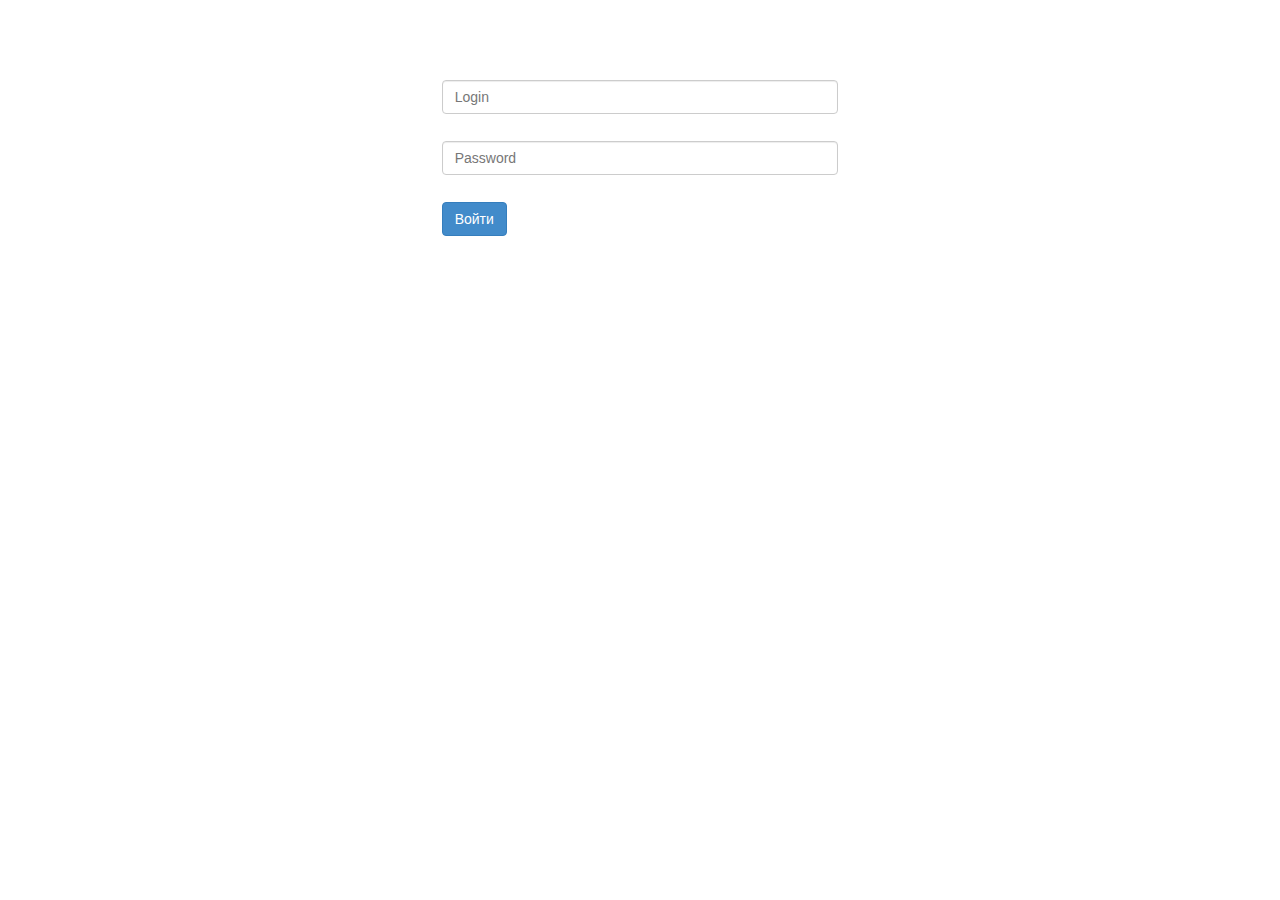
<file: webworks/otrada.ru/login.html>
<!DOCTYPE html>
<html>
<head lang="en">
    <meta charset="UTF-8">
    <link rel="stylesheet" href="css/bootstrap.min.css">
    <link rel="stylesheet" href="css/man.css">
    <script type="text/javascript" src="js/bootstrap.min.js"></script>
    <title></title>
</head>
<body>
<div class="container-fluid">
    <div class="row">
        <div class="col-xs-4"></div>
        <div class="col-xs-4">
				<form method="POST" action="/inc/auto.php">
					<input name="login" type="text" class="form-control" placeholder="Login"><br>
					<input name="pass" type="password" class="form-control" placeholder="Password"><br>
					<input name="submit" type="submit" value="Войти" class="btn btn-primary">
				</form>
		</div>
        <div class="col-xs-4"></div>
	</div>
</div>		
</body>
</html>
</file>
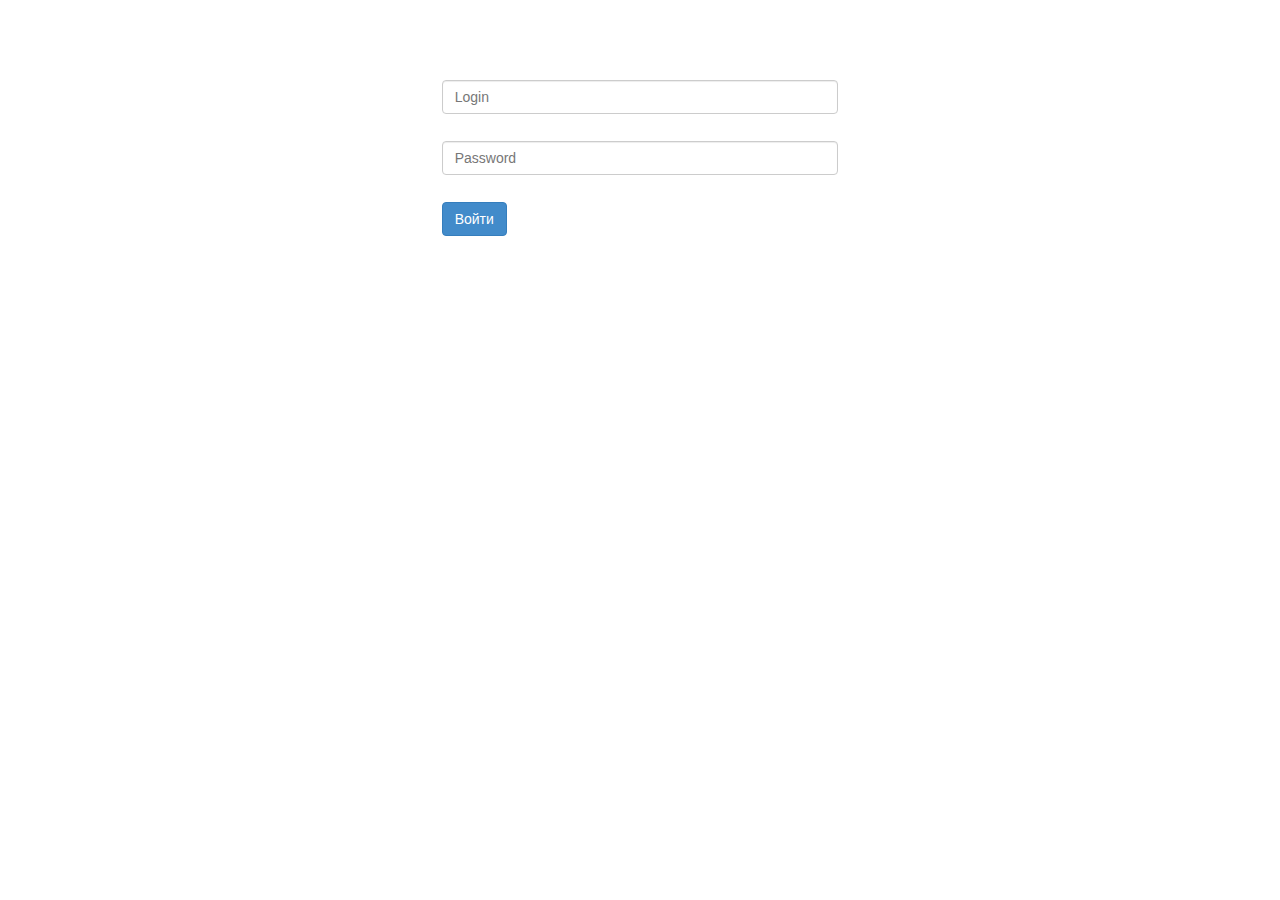
<file: webworks/rost.ru/login.html>
<!DOCTYPE html>
<html>
<head lang="en">
    <meta charset="UTF-8">
    <link rel="stylesheet" href="css/bootstrap.min.css">
    <link rel="stylesheet" href="css/man.css">
    <script type="text/javascript" src="js/bootstrap.min.js"></script>
    <title></title>
</head>
<body>
<div class="container-fluid">
    <div class="row">
        <div class="col-xs-4"></div>
        <div class="col-xs-4">
				<form method="POST" action="/obj.php">
					<input name="login" type="text" class="form-control" placeholder="Login"><br>
					<input name="pass" type="password" class="form-control" placeholder="Password"><br>
					<input name="submit" type="submit" value="Войти" class="btn btn-primary">
				</form>
		</div>
        <div class="col-xs-4"></div>
	</div>
</div>		
</body>
</html>
</file>
<file: webworks/otrada.ru/css/man.css>
html, body {
    height: 100%;
    //min-height: 2000px;
    padding-top: 40px;

}
.full{
 //   background: url("./img/f.jpg") no-repeat center center fixed;

}
#header{

}
#content{
    min-height: 600px;
}
.panel-body{
   // height: 700px;
}
#footer{

}
#ff{
float: right;
   margin-top: 8px;
}
#enter {
    float: right;
    margin-top: 7px;
    margin-right: 10px;
}
#r_home{
    margin-right: 10px;
}
#doppanel{
    width: 90%;
    margin-left: 5%;
}
#panellogin{
    width: 50%;
    margin-left: 25%;
}
#content_login{
    height: 700px;
}
.panel-heading{
    font-size: 15;
    font-size: medium;
    font-weight: bold;
}
.form-control{
  margin-bottom: 7px;
}
#ssilka{
	margin-bottom: 10px;
    font-size: 11px;
}
#curs{
    cursor: pointer;
}
#dom,#kw,#org{
    width: 200px;
    float: left;
    margin-right: 30px;
}

#lab,#street,#data{
    float: left;
}

.ret{
float:left;
width:40%;
margin-bottom:17px;
}
#m_tp, #m_tip, #m_rayon,#m_komn,#m_floor,#m_plosh,#m_cena{
height:30px;
float:right;
width:60%;
}

#top {
    background-color: #000000;
    padding-bottom: 10px;
}
.last {
background-color: #000000;
width:100%;
height:40px;
margin-top:20px;
}

.form-group{
    padding-left: 5px;padding-right: 5px;
    margin-bottom: -5px;
}
#footer {
	position: relative;
    margin-top: 60px;
    bottom: 0;
    width: 100%;
    height: 150px;
    background-color: #444444;
	z-index: 1;

}
.textfooter{
    margin-top: 5px;
    color: #ffffff;
}
#id, #vid{
visible:hide;
}
.nav a{
cursor:pointer;
}
.ffg{
width:150px;
float:left;
margin-right:15px;
margin-left:5px;
}
.ph{
height:25px; font-size: 14px;
padding-left:10px;
}
#rdata{
background-color:#eee;
}
#ssilka_r{
margin-top:10px;
}

#m_img1{
width:60%;
float:left;
margin-bottom:15px;
margin-top:5px;
margin-left:5px;
}
#del_img{
float:right;
}
#add_f{
float:left;
margin-bottom:10px;
font-size:12px;
}
#del_img{
margin-right:10px;
margin-top:10px;
font-size:12px;
}
#del{
float:left;
margin-bottom:10px;
}

#file{
color:blue;
}
#edit,#exit{
margin-right:5px;
float:right;

}
#knopki{
margin-top:15px;
margin-bottom:15px;

}
#ddd{
float:left;
width:100%;
height:100%;
}

#add_foto{
width:100%;
float:left;
margin-top:25px;
}
#file{
margin-top:5px;
margin-left:5px;
}
#btn_f{
margin-bottom:5px;
margin-left:5px;
}
#f_form{
float:left;
width:50%;
}
#status{
float:right;
}
#m_but,#m_but_del{
float:right;
margin-right:10px;
margin-top:2px;
}
#m_t{
float:left;
width:60%;
}
#id_for_del{display:none;}
#m_b{
height:100px;
}

#z_del,#ray_del,#perebor{
  cursor:pointer;  
}
#add_r{
        font-size: 11px;

}
.row{
    margin-bottom: 45px;
}

#user{
    float: right;
    margin-right: 15px;
    cursor:pointer;
}
#yourb{
width:180px;
}




//**********************//
</file>
<file: webworks/rost.ru/css/man.css>
html, body {
    height: 100%;
    //min-height: 2000px;
    padding-top: 40px;

}
.full{
 //   background: url("./img/f.jpg") no-repeat center center fixed;

}
#header{

}
#content{
    min-height: 600px;
}
.panel-body{
   // height: 700px;
}
#footer{

}
#ff{
float: right;
   margin-top: 8px;
}
#enter {
    float: right;
    margin-top: 7px;
    margin-right: 10px;
}
#r_home{
    margin-right: 10px;
}
#doppanel{
    width: 90%;
    margin-left: 5%;
}
#panellogin{
    width: 50%;
    margin-left: 25%;
}
#content_login{
    height: 700px;
}
.panel-heading{
    font-size: 15;
    font-size: medium;
    font-weight: bold;
}
.form-control{
  margin-bottom: 7px;
}
#ssilka, #add_n{
	margin-bottom: 10px;
    font-size: 11px;
}
#curs{
    cursor: pointer;
}
#dom,#kw,#org{
    width: 200px;
    float: left;
    margin-right: 30px;
}

#lab,#street,#data{
    float: left;
}

.ret{
float:left;
width:40%;
margin-bottom:17px;
}
#m_tp, #m_tip, #m_rayon,#m_komn,#m_floor,#m_plosh,#m_cena,#tel1,#tel2, #c{
height:30px;
float:right;
width:60%;
}

#top {
    background-color: #000000;
    padding-bottom: 10px;
}
.last {
background-color: #000000;
width:100%;
height:40px;
margin-top:20px;
}

.form-group{
    padding-left: 5px;padding-right: 5px;
    margin-bottom: -5px;
}
#footer {
	position: relative;
    margin-top: 60px;
    bottom: 0;
    width: 100%;
    height: 150px;
    background-color: #444444;
	z-index: 1;

}
.textfooter{
    margin-top: 5px;
    color: #ffffff;
}
#id, #vid{
visible:hide;
}
.nav a{
cursor:pointer;
}
.ffg{
width:150px;
float:left;
margin-right:15px;
margin-left:5px;
}
.ph{
height:25px; font-size: 14px;
padding-left:10px;
}
#rdata{
background-color:#eee;
}
#ssilka_r{
margin-top:10px;
}

#m_img1{
width:60%;
float:left;
margin-bottom:15px;
margin-top:5px;
margin-left:5px;
}
#del_img, #del_img_news{
float:right;
}
#add_f{
float:left;
margin-bottom:10px;
font-size:12px;
}
#del_img{
margin-right:10px;
margin-top:10px;
font-size:12px;
}
#del{
float:left;
margin-bottom:10px;
}

#file{
color:blue;
}
#edit,#exit{
margin-right:5px;
float:right;

}
#knopki{
margin-top:15px;
margin-bottom:15px;

}
#ddd{
float:left;
width:100%;
height:100%;
}

#add_foto{
width:100%;
float:left;
margin-top:25px;
}
#file{
margin-top:5px;
margin-left:5px;
}
#btn_f{
margin-bottom:5px;
margin-left:5px;
}
#f_form{
float:left;
width:50%;
}
#status{
float:right;
}
#m_but,#m_but_del{
float:right;
margin-right:10px;
margin-top:2px;
}
#m_t{
float:left;
width:60%;
}
#id_for_del{display:none;}
#m_b{
height:100px;
}

#z_del,#ray_del,#perebor,#news_del{
  cursor:pointer;  
}
#add_r{
        font-size: 11px;

}
.row{
    margin-bottom: 45px;
}

#user{
    float: right;
    margin-right: 15px;
    cursor:pointer;
}
#pan_img{
    width:200px;
    height: 150px;
    margin-left: 0px;
    float: left;
    padding-right: 10px;
}
#st{
    display: none;
}

.list-group {
    margin-bottom: 0px;
}
</file>
